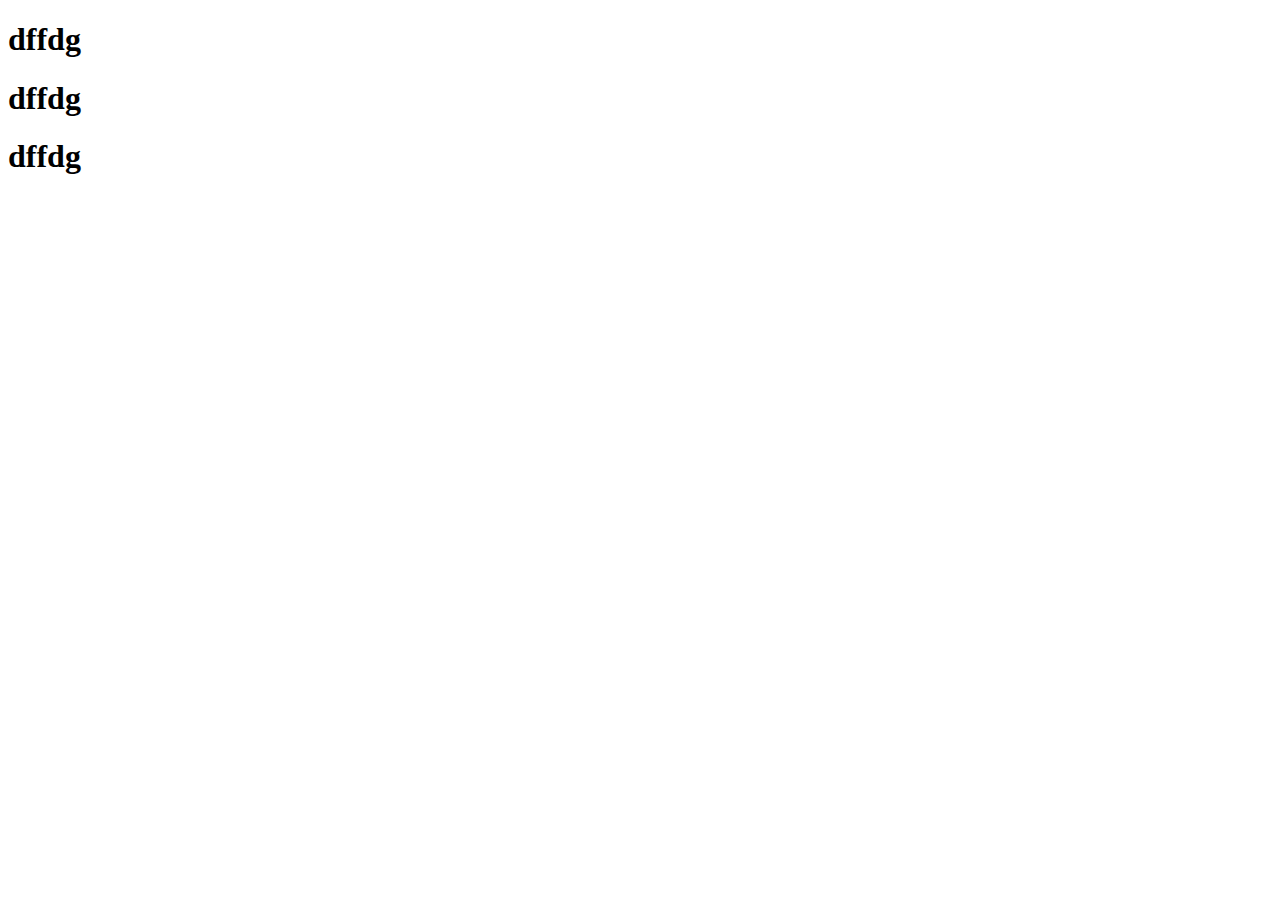
<file: HTML-TASK#2/index.html>
<!DOCTYPE html>
<html lang="ar">
<head>
    <meta charset="UTF-8">
    <meta http-equiv="X-UA-Compatible" content="IE=edge">
    <meta name="viewport" content="width=device-width, initial-scale=1.0">
    <title>Document</title>
<style>
     * {
    }
</style>
</head>
<body>
    <div>
        <h1>dffdg</h1>
    </div>
    <section>
        <h1>dffdg</h1>
    </section>
    <div>
        <h1>dffdg</h1>
    </div>
</body>
</html>
</file>
